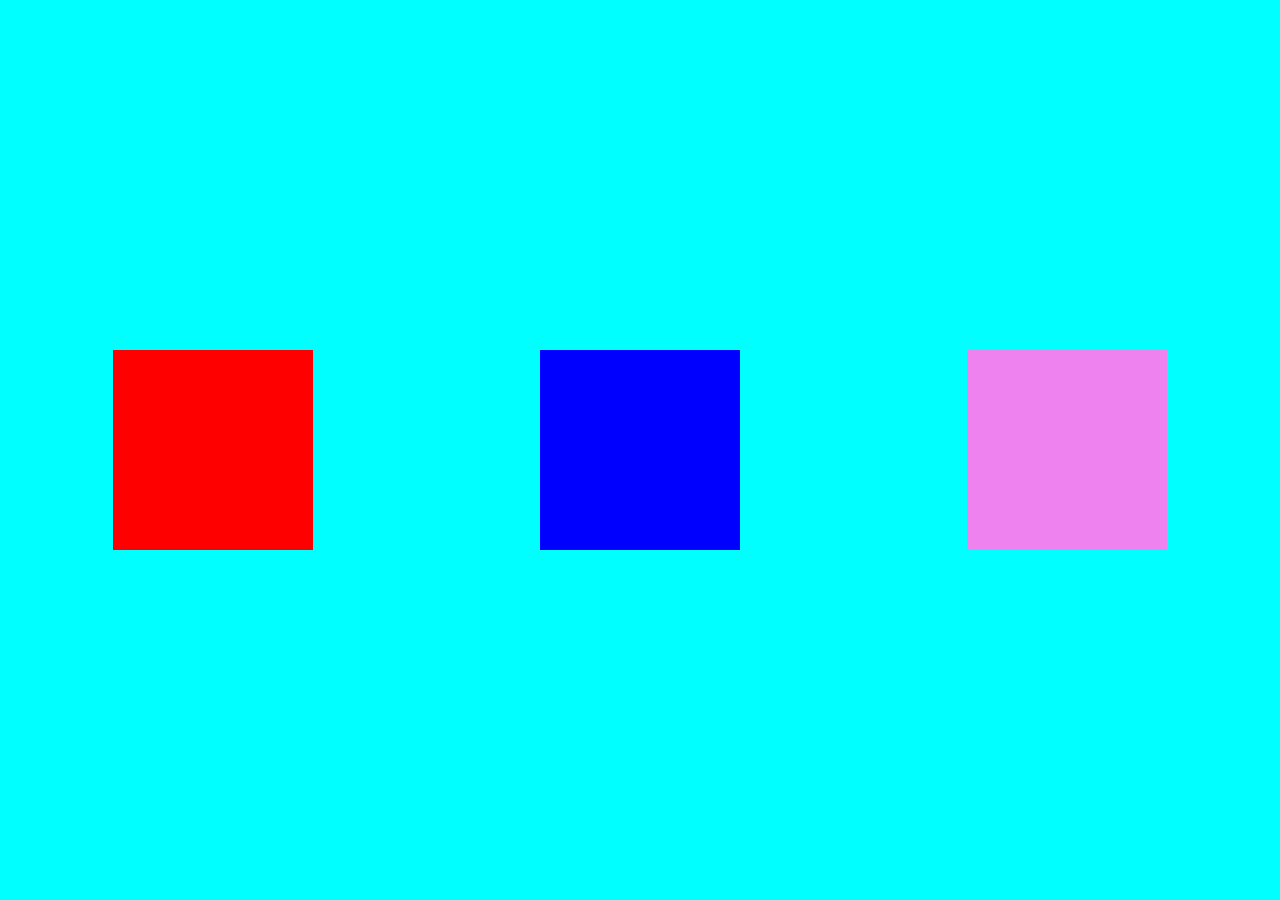
<file: index.html>
<!DOCTYPE html>
<html lang="en">
<head>
    <meta charset="UTF-8">
    <meta name="viewport" content="width=device-width, initial-scale=1.0">
    <title>Document</title>
    <link rel="stylesheet" href="/style.css">
</head>
<body>

<!-- <div id="box">hello</div> -->
<!-- <h1>Center</h1> -->
<div id="parent">
    <div id="child1"></div>
    <div id="child2"></div>
    <div id="child3"></div>
</div>
</body>
</html>
</file>
<file: style.css>
*{
    margin: 0;
    padding: 0;
    box-sizing: border-box;
}
html,body{
    height: 100%;
    width: 100%;
}
/* h1{
    color: red;
    background-color: black;
    font-size: 100px;
    font-family: 'Gill Sans', 'Gill Sans MT', Calibri, 'Trebuchet MS', sans-serif;
    font-weight: 9;

} */
#box{
    height: 200px;
    width: 200px;
    background-color: aqua;
    /* border-radius: 90%; */
    /* margin: 50px;
    padding: 60px; */
    position: absolute;
    top: 50%;
    left: 50%;
    transform: translate(-50%,-50%);
}
h1{
    color: green;
    position:absolute;
    top: 50%;
    left: 50%;
    transform: translate(-50%,-50%);

}
#parent{
    background-color: aqua;
    height: 100%;
    width: 100%;
    display: flex;
    align-items: center;
    justify-content: space-around;

}
#child1{
    height: 200px;
    width: 200px;
    background-color: red;

}
#child2{
    height: 200px;
    width: 200px;
    background-color: blue;
    
}
#child3{
    height: 200px;
    width: 200px;
    background-color: violet;
    
}
</file>
